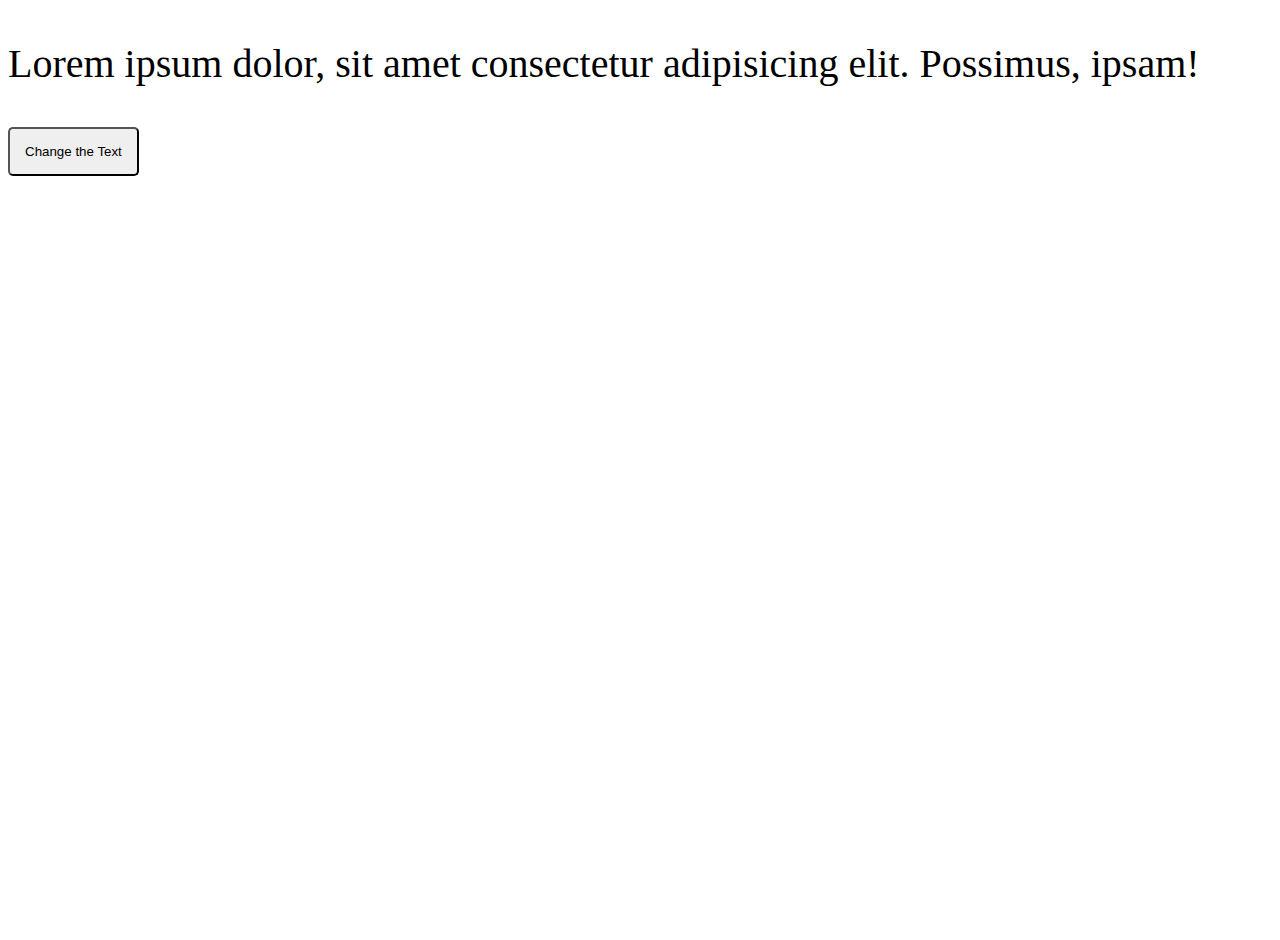
<file: PRH-1/index.html>
<!DOCTYPE html>
<html lang="en">
<head>
    <meta charset="UTF-8">
    <meta name="viewport" content="width=device-width, initial-scale=1.0">
    <title>Document</title>
    <link rel="stylesheet" href="style.css">
</head>
<body>
    <p>Lorem ipsum dolor, sit amet consectetur adipisicing elit. Possimus, ipsam!</p>
    <button>Change the Text</button>

    <script src="script.js"></script>
</body>
</html>
</file>
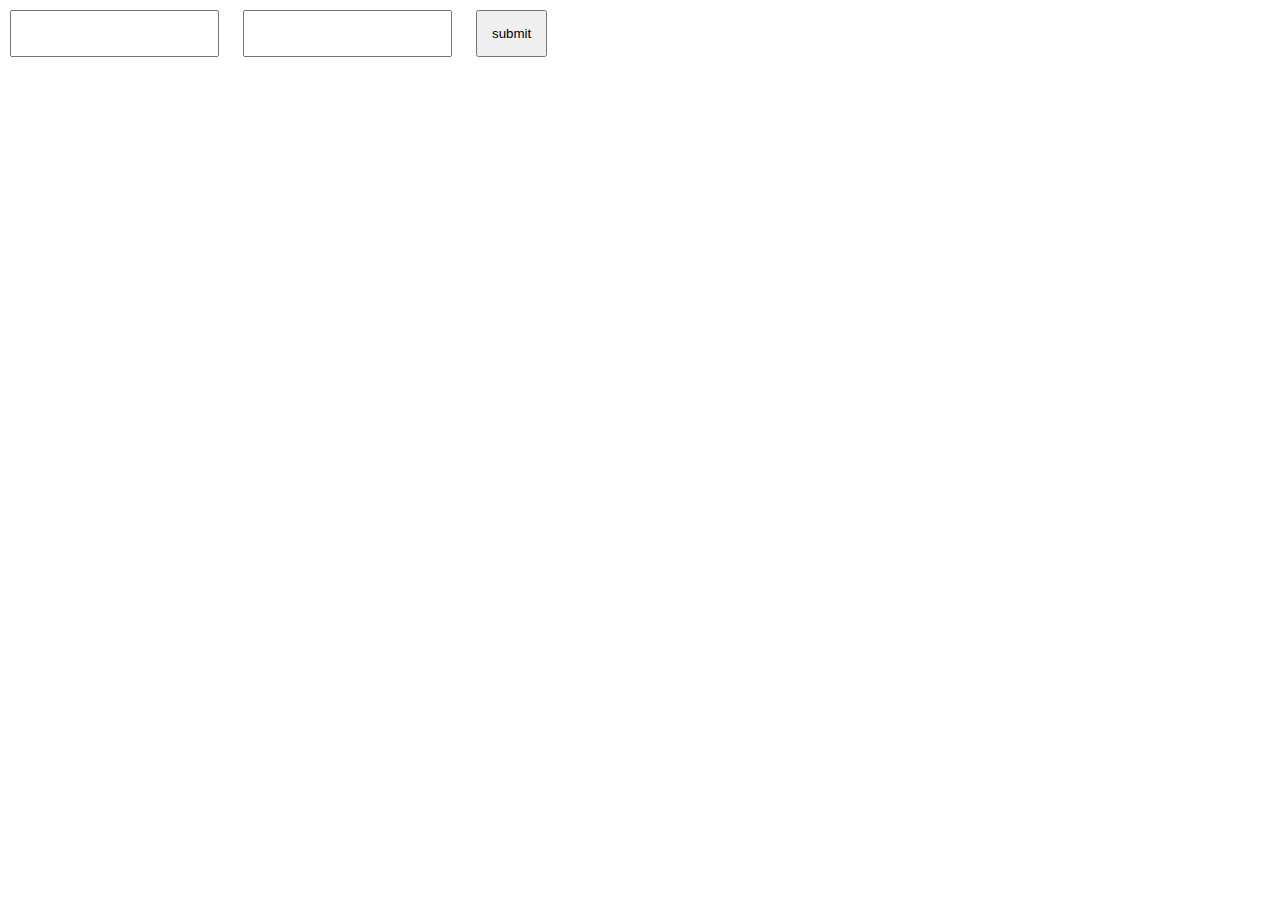
<file: PRH-3/index.html>
<!DOCTYPE html>
<html lang="en">
<head>
    <meta charset="UTF-8">
    <meta name="viewport" content="width=device-width, initial-scale=1.0">
    <title>Document</title>
    <link rel="stylesheet" href="style.css">
</head>
<body>
    <h4 id="err"></h4>
    <form>
        <input  type="text" id="inp1">
        <input  type="text" id="inp2" >
        <input type="submit" value="submit"  id="btn">
    </form>
    <script src="script.js"></script>
</body>
</html>
</file>
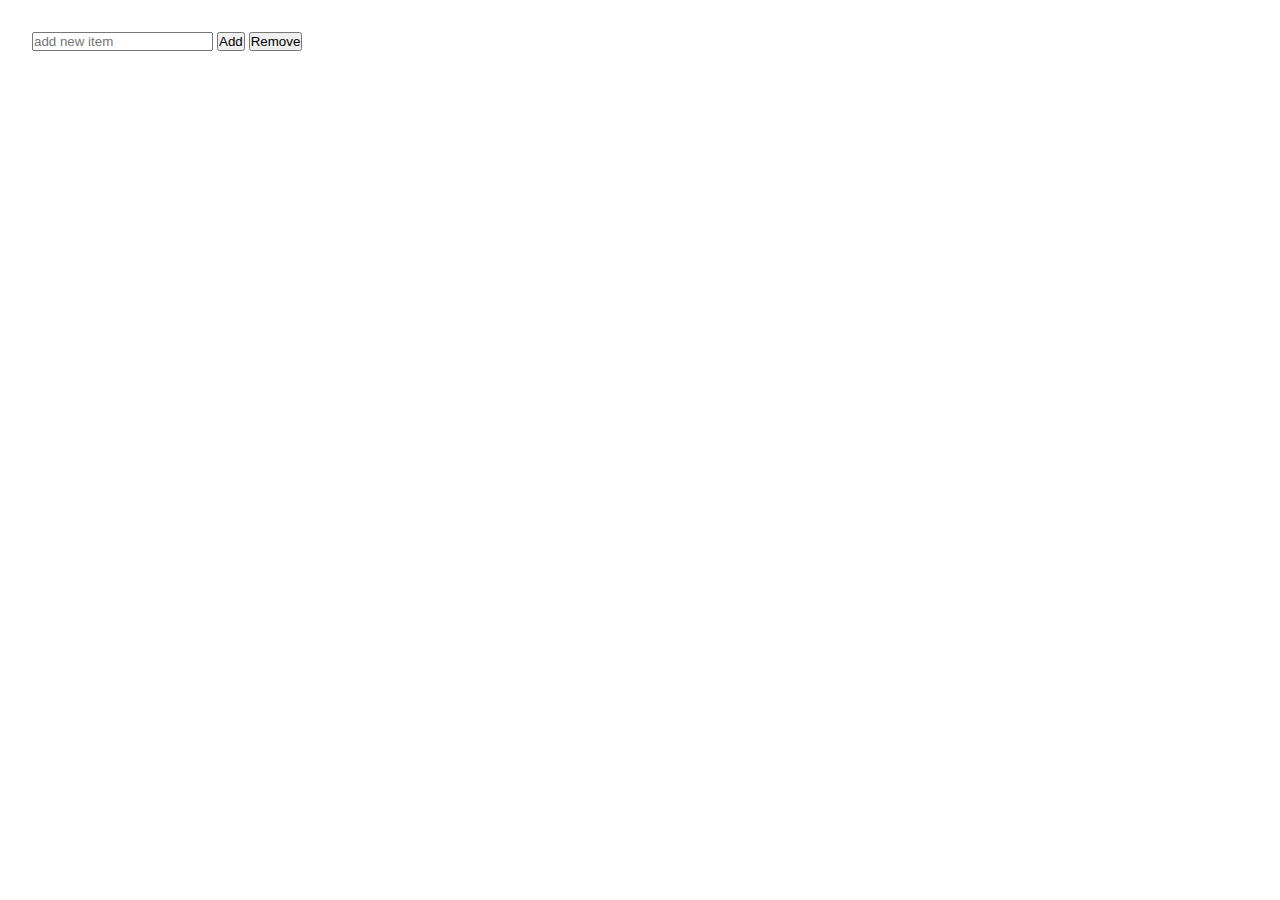
<file: PRH-4/index.html>
<!DOCTYPE html>
<html lang="en">
<head>
    <meta charset="UTF-8">
    <meta name="viewport" content="width=device-width, initial-scale=1.0">
    <title>Document</title>
    <link rel="stylesheet" href="style.css">
</head>
<body>
    <div class="main">
        <ul></ul>
        <input type="text" placeholder="add new item">
        <button id="add">Add</button>
        <button id="remove">Remove</button>
    </div>
    <script src="script.js"></script>
</body>
</html>
</file>
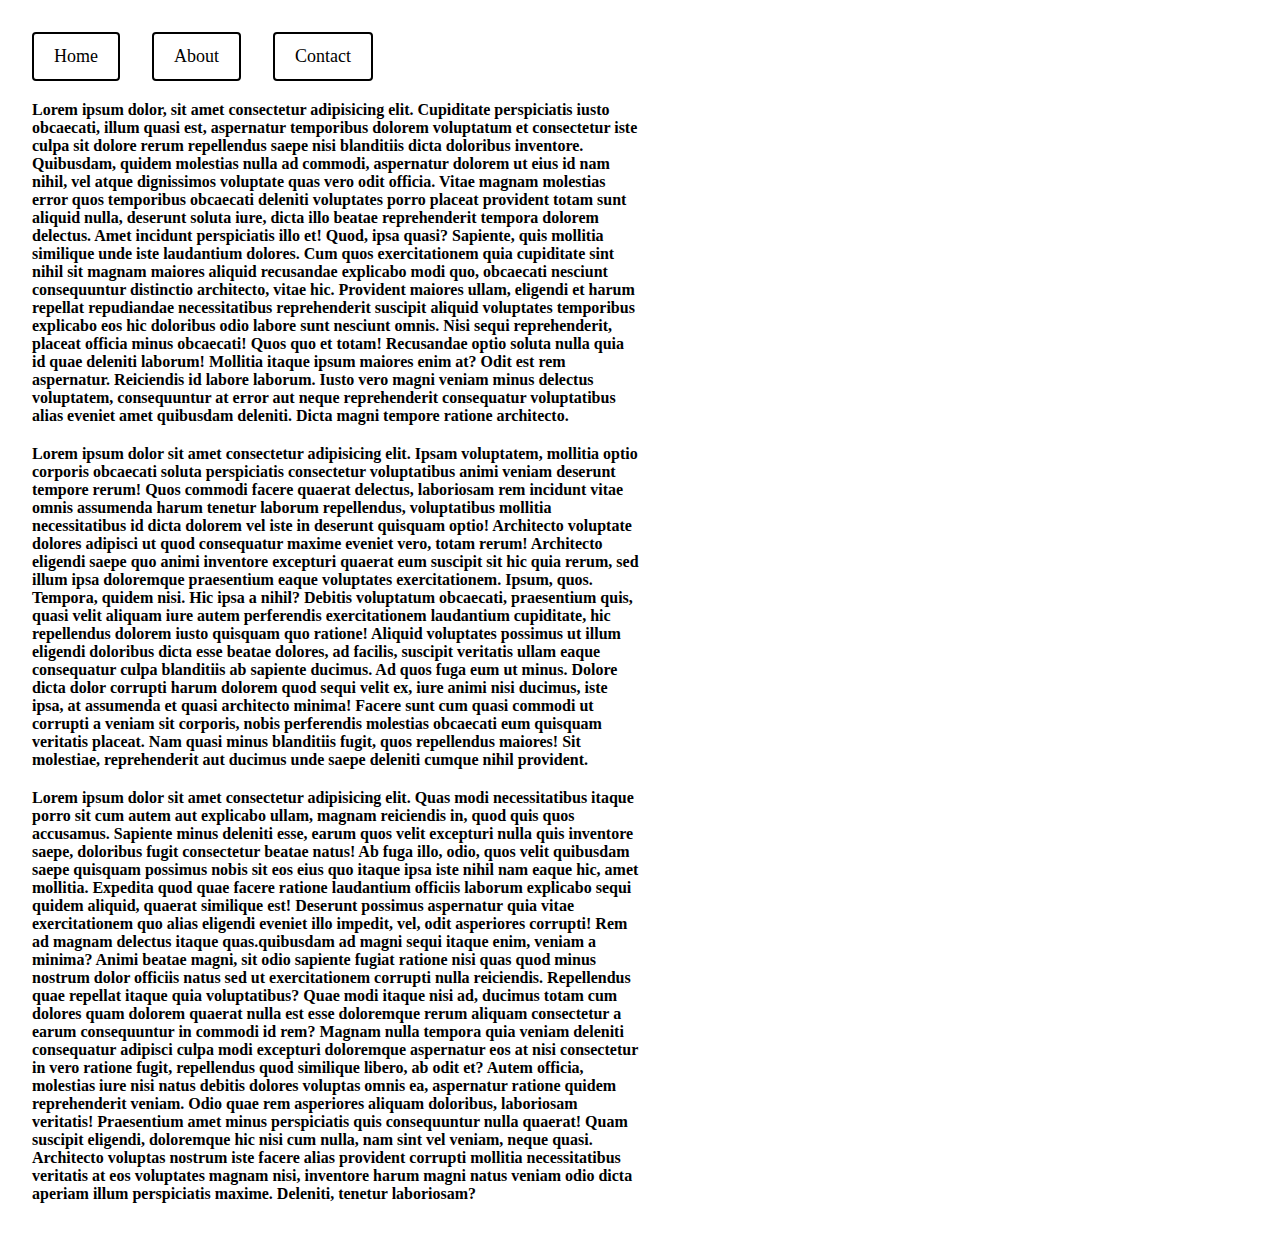
<file: PRH-6/index.html>
<!DOCTYPE html>
<html lang="en">
<head>
    <meta charset="UTF-8">
    <meta name="viewport" content="width=device-width, initial-scale=1.0">
    <title>Document</title>
    <link rel="stylesheet" href="style.css">
</head>
<body>
    <div class="main">
        <div class="Tabs">
            <div class="tab" id="Home">Home</div>
            <div class="tab" id="About">About</div>
            <div class="tab" id="Contact">Contact</div>
        </div>

        <h3 id="HomeText">Lorem ipsum dolor, sit amet consectetur adipisicing elit. Cupiditate perspiciatis iusto obcaecati, illum quasi est, aspernatur temporibus dolorem voluptatum et consectetur iste culpa sit dolore rerum repellendus saepe nisi blanditiis dicta doloribus inventore. Quibusdam, quidem molestias nulla ad commodi, aspernatur dolorem ut eius id nam nihil, vel atque dignissimos voluptate quas vero odit officia. Vitae magnam molestias error quos temporibus obcaecati deleniti voluptates porro placeat provident totam sunt aliquid nulla, deserunt soluta iure, dicta illo beatae reprehenderit tempora dolorem delectus. Amet incidunt perspiciatis illo et! Quod, ipsa quasi? Sapiente, quis mollitia similique unde iste laudantium dolores. Cum quos exercitationem quia cupiditate sint nihil sit magnam maiores aliquid recusandae explicabo modi quo, obcaecati nesciunt consequuntur distinctio architecto, vitae hic. Provident maiores ullam, eligendi et harum repellat repudiandae necessitatibus reprehenderit suscipit aliquid voluptates temporibus explicabo eos hic doloribus odio labore sunt nesciunt omnis. Nisi sequi reprehenderit, placeat officia minus obcaecati! Quos quo et totam! Recusandae optio soluta nulla quia id quae deleniti laborum! Mollitia itaque ipsum maiores enim at? Odit est rem aspernatur. Reiciendis id labore laborum. Iusto vero magni veniam minus delectus voluptatem, consequuntur at error aut neque reprehenderit consequatur voluptatibus alias eveniet amet quibusdam deleniti. Dicta magni tempore ratione architecto.</h3>

        <h3 id="aboutText">Lorem ipsum dolor sit amet consectetur adipisicing elit. Ipsam voluptatem, mollitia optio corporis obcaecati soluta perspiciatis consectetur voluptatibus animi veniam deserunt tempore rerum! Quos commodi facere quaerat delectus, laboriosam rem incidunt vitae omnis assumenda harum tenetur laborum repellendus, voluptatibus mollitia necessitatibus id dicta dolorem vel iste in deserunt quisquam optio! Architecto voluptate dolores adipisci ut quod consequatur maxime eveniet vero, totam rerum! Architecto eligendi saepe quo animi inventore excepturi quaerat eum suscipit sit hic quia rerum, sed illum ipsa doloremque praesentium eaque voluptates exercitationem. Ipsum, quos. Tempora, quidem nisi. Hic ipsa a nihil? Debitis voluptatum obcaecati, praesentium quis, quasi velit aliquam iure autem perferendis exercitationem laudantium cupiditate, hic repellendus dolorem iusto quisquam quo ratione! Aliquid voluptates possimus ut illum eligendi doloribus dicta esse beatae dolores, ad facilis, suscipit veritatis ullam eaque consequatur culpa blanditiis ab sapiente ducimus. Ad quos fuga eum ut minus. Dolore dicta dolor corrupti harum dolorem quod sequi velit ex, iure animi nisi ducimus, iste ipsa, at assumenda et quasi architecto minima! Facere sunt cum quasi commodi ut corrupti a veniam sit corporis, nobis perferendis molestias obcaecati eum quisquam veritatis placeat. Nam quasi minus blanditiis fugit, quos repellendus maiores! Sit molestiae, reprehenderit aut ducimus unde saepe deleniti cumque nihil provident. </h3>
        

        <h3 id="ContactText">Lorem ipsum dolor sit amet consectetur adipisicing elit. Quas modi necessitatibus itaque porro sit cum autem aut explicabo ullam, magnam reiciendis in, quod quis quos accusamus. Sapiente minus deleniti esse, earum quos velit excepturi nulla quis inventore saepe, doloribus fugit consectetur beatae natus! Ab fuga illo, odio, quos velit quibusdam saepe quisquam possimus nobis sit eos eius quo itaque ipsa iste nihil nam eaque hic, amet mollitia. Expedita quod quae facere ratione laudantium officiis laborum explicabo sequi quidem aliquid, quaerat similique est! Deserunt possimus aspernatur quia vitae exercitationem quo alias eligendi eveniet illo impedit, vel, odit asperiores corrupti! Rem ad magnam delectus itaque quas.quibusdam ad magni sequi itaque enim, veniam a minima? Animi beatae magni, sit odio sapiente fugiat ratione nisi quas quod minus nostrum dolor officiis natus sed ut exercitationem corrupti nulla reiciendis. Repellendus quae repellat itaque quia voluptatibus? Quae modi itaque nisi ad, ducimus totam cum dolores quam dolorem quaerat nulla est esse doloremque rerum aliquam consectetur a earum consequuntur in commodi id rem? Magnam nulla tempora quia veniam deleniti consequatur adipisci culpa modi excepturi doloremque aspernatur eos at nisi consectetur in vero ratione fugit, repellendus quod similique libero, ab odit et? Autem officia, molestias iure nisi natus debitis dolores voluptas omnis ea, aspernatur ratione quidem reprehenderit veniam. Odio quae rem asperiores aliquam doloribus, laboriosam veritatis! Praesentium amet minus perspiciatis quis consequuntur nulla quaerat! Quam suscipit eligendi, doloremque hic nisi cum nulla, nam sint vel veniam, neque quasi. Architecto voluptas nostrum iste facere alias provident corrupti mollitia necessitatibus veritatis at eos voluptates magnam nisi, inventore harum magni natus veniam odio dicta aperiam illum perspiciatis maxime. Deleniti, tenetur laboriosam?</h3>
    </div>
    <script src="script.js"></script>
</body>
</html>
</file>
<file: PRH-1/style.css>
html,body{
    height: 100%;
    width: 100%;
}
 p{
    font-size: 40px;
   
 }

 button{
    padding: 15px;
    border-radius: 5px;
    cursor: pointer;
 }
</file>
<file: PRH-3/style.css>
*{
    margin: 0;
    padding: 0;
    box-sizing: border-box;
}

body,html{
    height: 100%;
    width: 100%;
}

input{
    margin: 10px;
    padding: 14px;
}
</file>
<file: PRH-4/style.css>
*{
    margin: 0;
    padding: 0;
    box-sizing: border-box;
}

body,html{
    height: 100%;
    width: 100%;
}


.main{
    padding: 2rem;
}
</file>
<file: PRH-6/style.css>
*{
    margin: 0;
    padding: 0;
    box-sizing: border-box;
}

html,
body{
    height: 100%;
    width: 100%;
}

.main{
    padding: 2rem;
    
}

.Tabs{
    display: flex;
    gap: 2rem;
}

.tab{
    border: 2px solid black;
    border-radius: 4px;
    font-size: 18px;
    padding: 12px 20px;
}


h3{
    width: 50%;
    font-size: 16px;
    margin-top: 20px;
}
</file>
